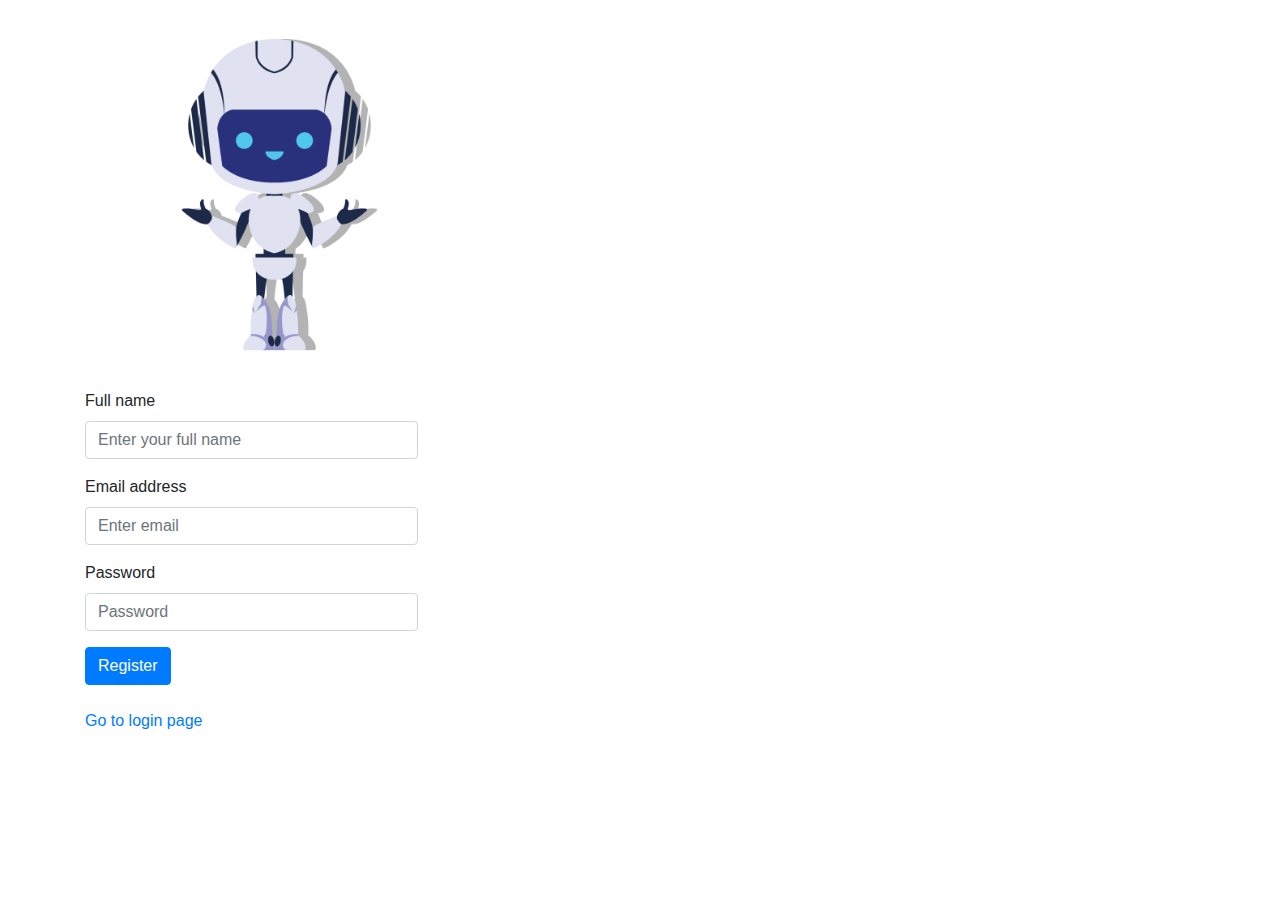
<file: index.html>
<!DOCTYPE html>
<html>
<head>
	<title>Login and Register System using Bootstrap Framework</title>
	<meta charset="utf-8">
	<meta name="viewport" content="width=device-width, initial-scale=1">
	<link rel="stylesheet" type="text/css" href="https://stackpath.bootstrapcdn.com/bootstrap/4.5.2/css/bootstrap.min.css">
	<link rel="stylesheet" type="text/css" href="styles.css">
</head>
<body>
    <div class="container">
	 <div class="a">
	<img src="a12.jpg" width="50%">
	</div>
	<div  class="form">
	   <form>
	      <div class="form-group">
	           <label for="name">Full name</label>
	           <input type="text" class="form-control" id="name" placeholder="Enter your full name">
	      </div>
	      <div class="form-group">
	           <label for="email">Email address</label>
	   	   <input type="email" class="form-control" id="email" placeholder="Enter email">
	      </div>
	      <div class="form-group">
	   	   <label for="password">Password</label>
		   <input type="password" class="form-control" id="password" placeholder="Password">
	      </div>
		   <button type="submit" class="btn btn-primary">Register</button>
	   </form>
	   <br><a href="login.html">Go to login page</a>
     </div>		
</body>
</html>
</file>
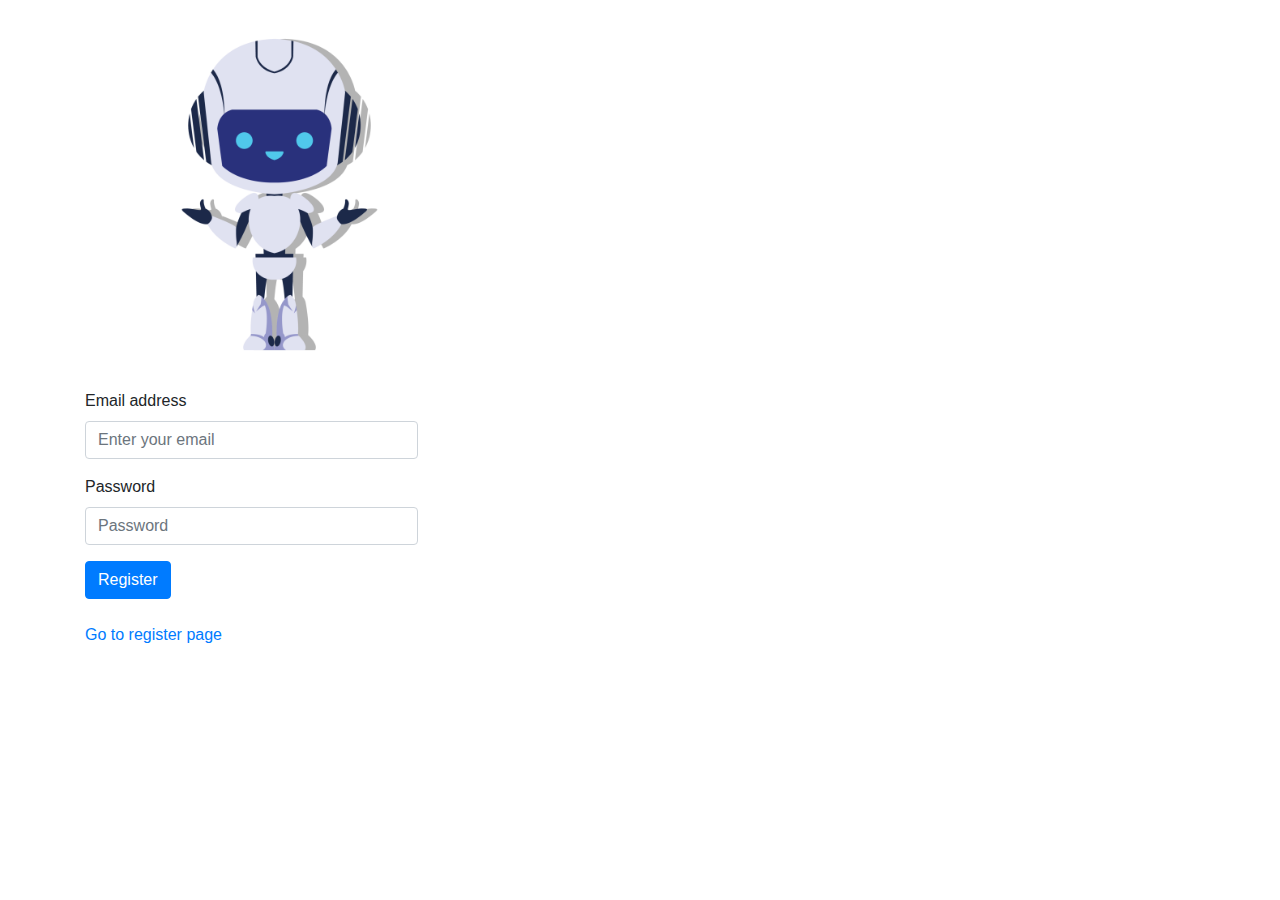
<file: login.html>
<!DOCTYPE html>
<html>
<head>
	<title>Login and Register System using Bootstrap Framework</title>
	<meta charset="utf-8">
	<meta name="viewport" content="width=device-width, initial-scale=1">
	<link rel="stylesheet" type="text/css" href="https://stackpath.bootstrapcdn.com/bootstrap/4.5.2/css/bootstrap.min.css">
	<link rel="stylesheet" type="text/css" href="styles.css">
</head>
<body>
    <div class="container">
	<div class="a">
	<img src="a12.jpg" width="50%">
	</div>
	<div class="form">
	    <form>
	      <div class="form-group">
	           <label for="email">Email address</label>
	           <input type="email" class="form-control" id="email" placeholder="Enter your email">
	       </div>
	       <div class="form-group">
	           <label for="password">Password</label>
		   <input type="password" class="form-control" id="password" placeholder="Password">
	       </div>
	       <button type="submit" class="btn btn-primary">Register</button>
	    </form>
	    <br><a href="index.html">Go to register page</a>
	 </div>
    <div class="container">
				
</body>
</html>
</file>
<file: styles.css>
body{
background-color: rose;}
 }
.container{
  display: flex;
  justify-content: left;
  align-items: center;
  height: 100vh;



}
.form{
width: 30%;
}
.a{
width: 70%;

}
</file>
